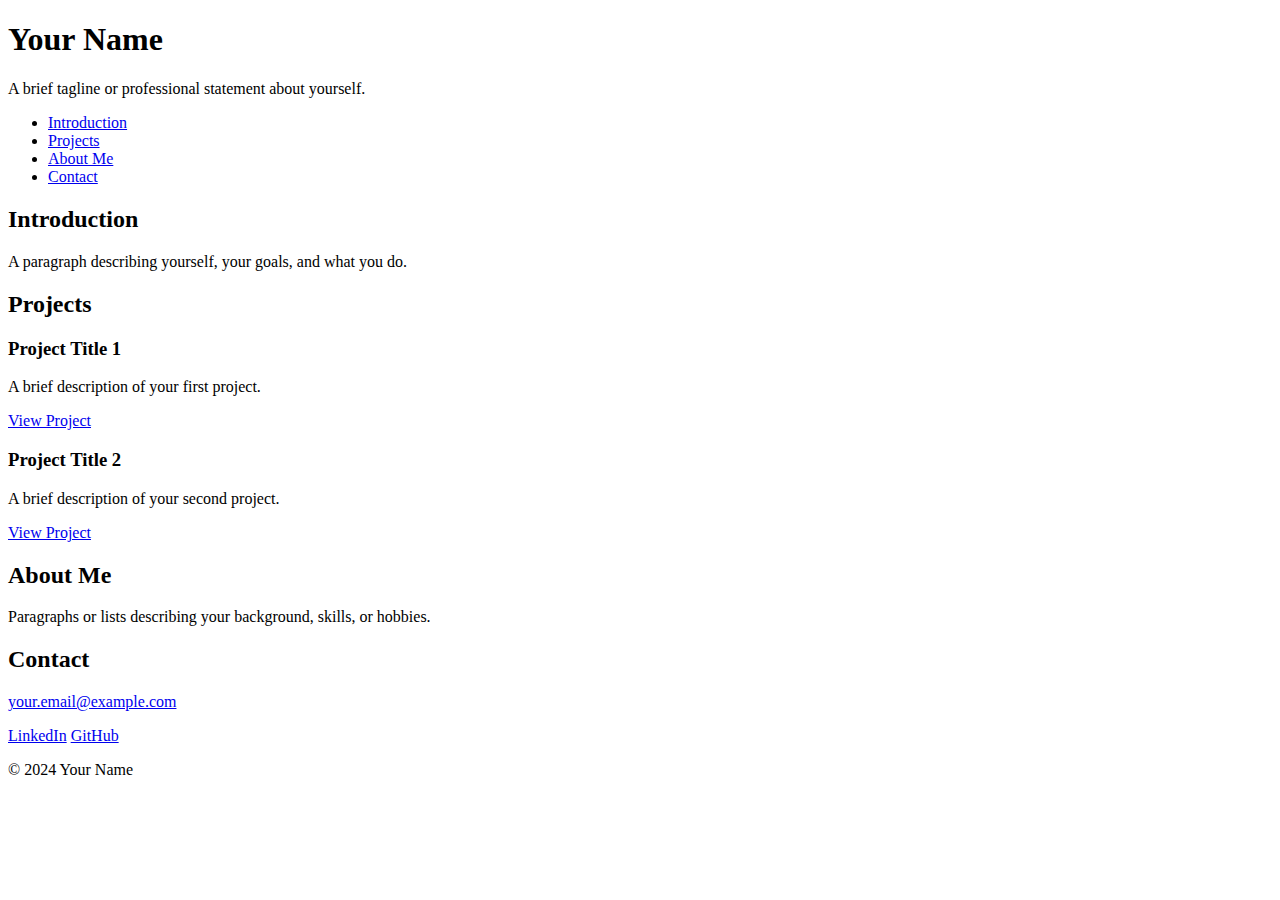
<file: portfolio/index.html>
<!DOCTYPE html>
<html lang="en">
<head>
  <meta charset="utf-8">
  <title>Your Name - Personal Portfolio</title>
</head>
<body>

<header>
  <h1>Your Name</h1>
  <p>A brief tagline or professional statement about yourself.</p>
</header>

<nav>
  <ul>
    <li><a href="#introduction">Introduction</a></li>
    <li><a href="#projects">Projects</a></li>
    <li><a href="#about">About Me</a></li>
    <li><a href="#contact">Contact</a></li>
  </ul>
</nav>

<section id="introduction">
  <h2>Introduction</h2>
  <p>A paragraph describing yourself, your goals, and what you do.</p>
</section>

<section id="projects">
  <h2>Projects</h2>
  <article class="project">
    <h3>Project Title 1</h3>
    <p>A brief description of your first project.</p>
    <a href="https://www.example.com/project1" target="_blank">View Project</a>
  </article>
  <article class="project">
    <h3>Project Title 2</h3>
    <p>A brief description of your second project.</p>
    <a href="https://www.example.com/project2" target="_blank">View Project</a>
  </article>
  </section>

<section id="about">
  <h2>About Me</h2>
  <p>Paragraphs or lists describing your background, skills, or hobbies.</p>
</section>

<section id="contact">
  <h2>Contact</h2>
  <p>
    <a href="mailto:your.email@example.com">your.email@example.com</a>
  </p>
  <p>
    <a href="https://www.linkedin.com/in/your-linkedin-profile/" target="_blank">LinkedIn</a>
    <a href="https://github.com/your-github-username" target="_blank">GitHub</a>
  </p>
</section>

<footer>
  <p>&copy; 2024 Your Name</p>
</footer>

</body>
</html>
</file>
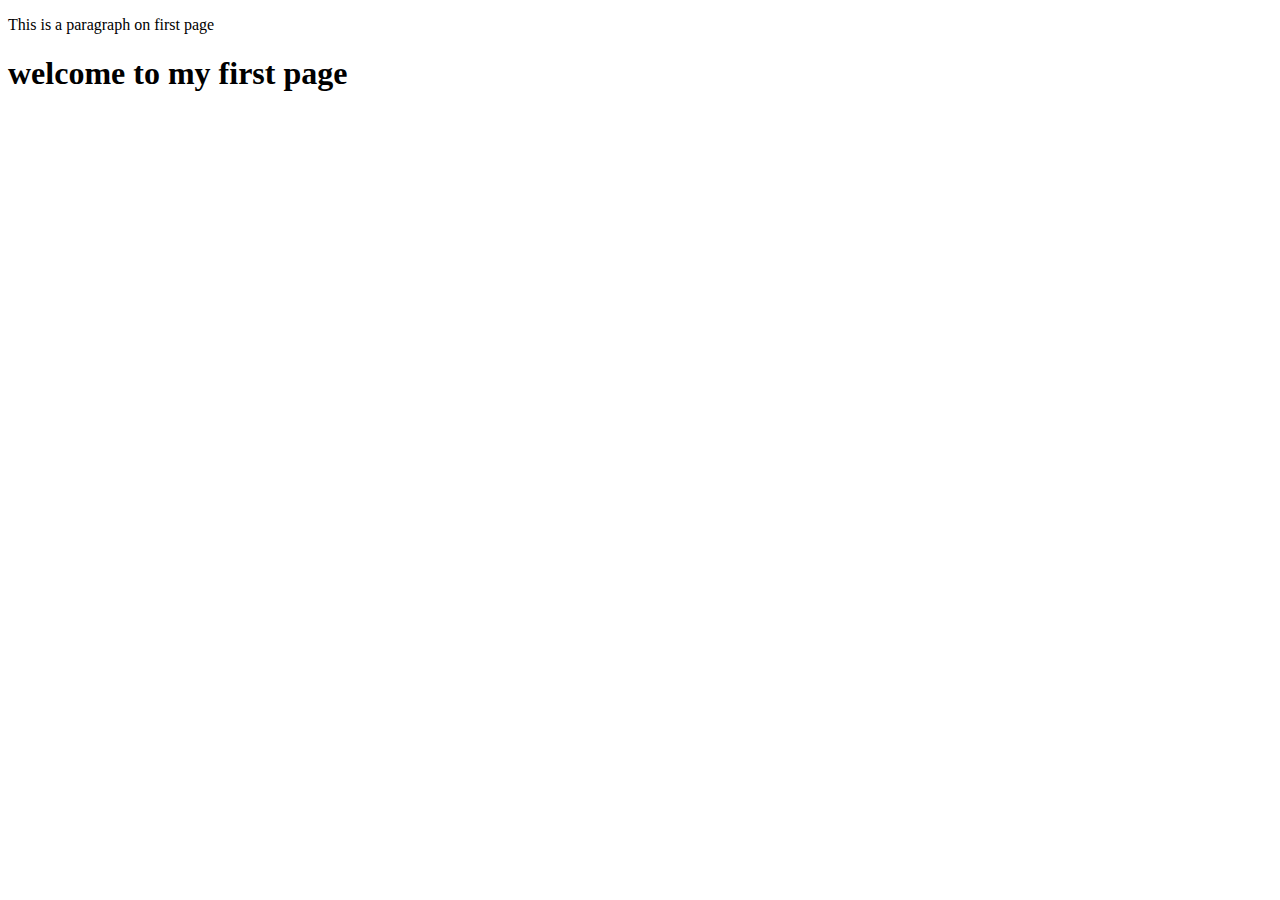
<file: html_basic/base_index.html>
<!DOCTYPE html>
<html lang="en">
<head>
    <meta charset="UTF-8">
    <meta name="viewport" content="width=device-width, initial-scale=1.0">
    <title>Learning html</title>
</head>
<body>
    <p>This is a paragraph on first page</p>
        <h1>welcome to my first page</h1> 
</body>
</html>
</file>
